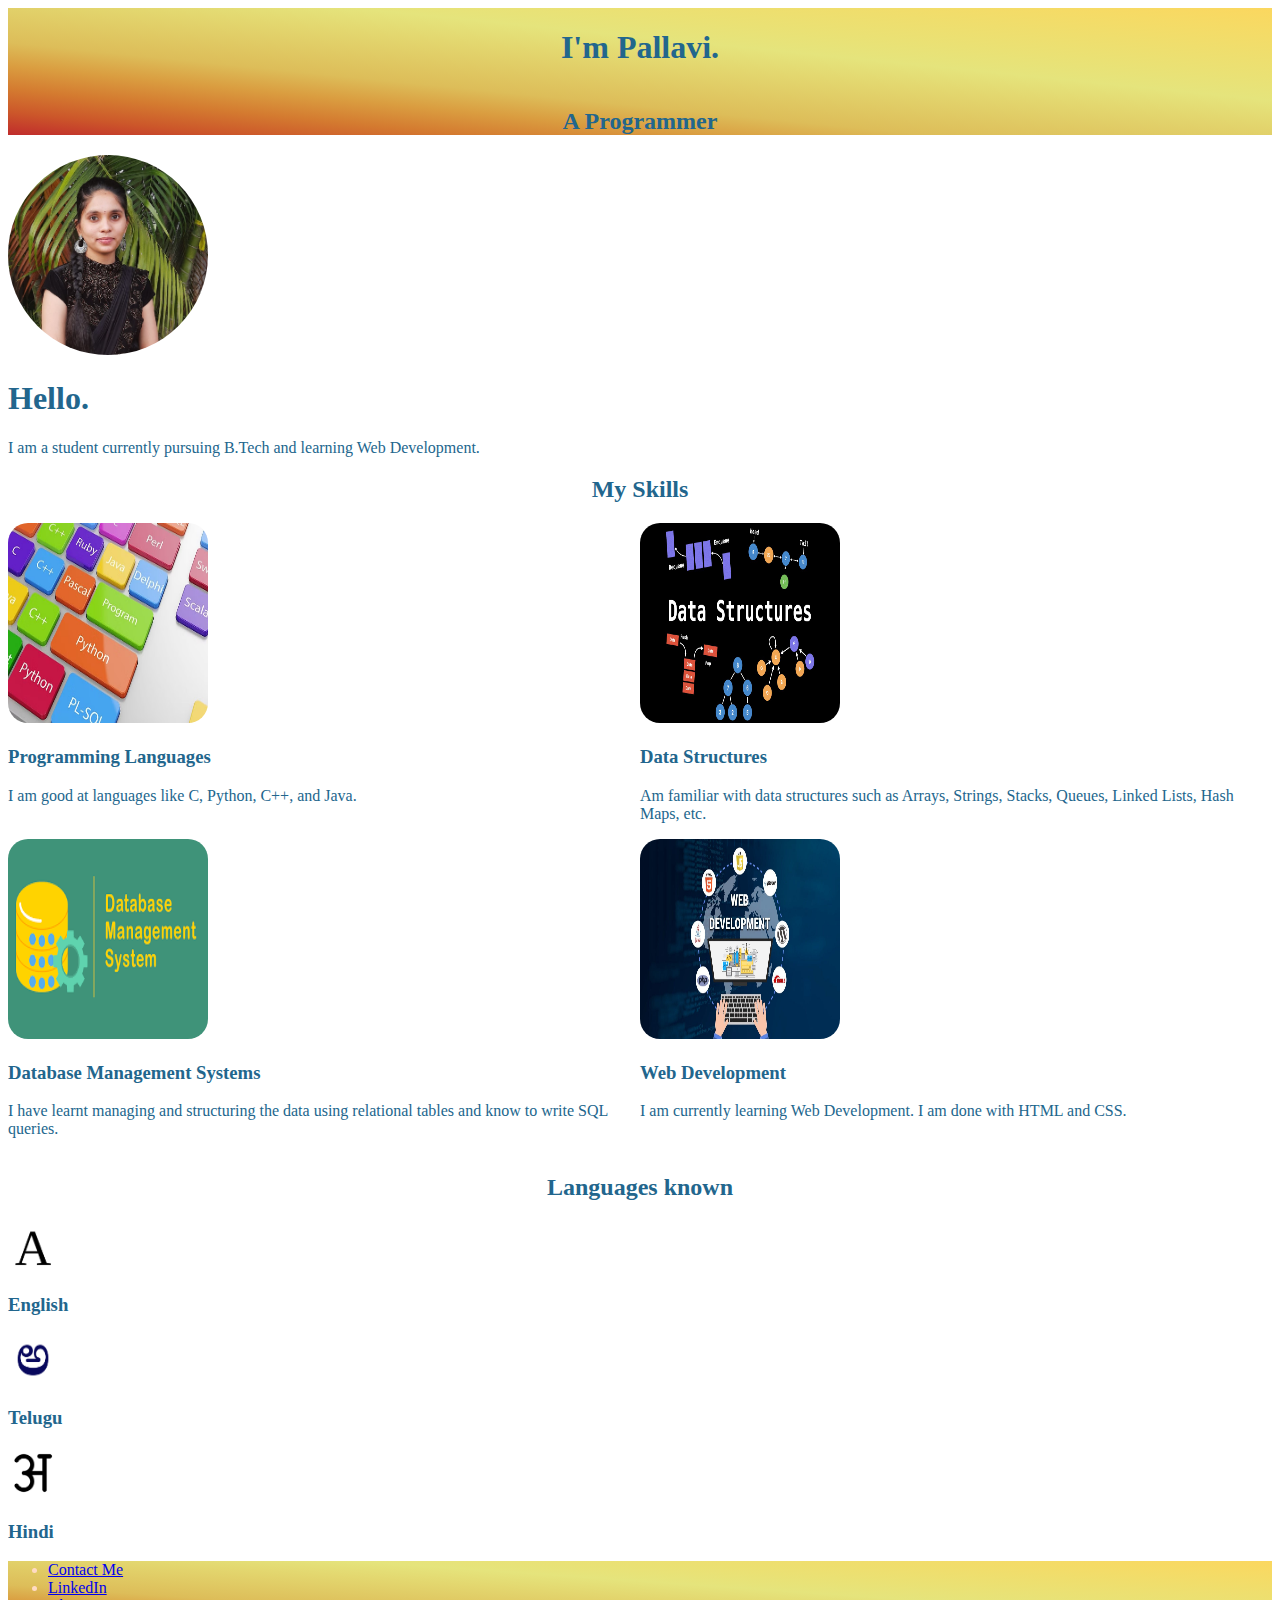
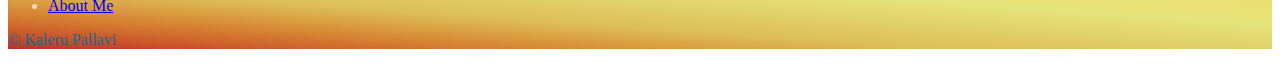
<file: index.html>
<!DOCTYPE html>
<html lang="en">
<head>
    <meta charset="UTF-8">
    <title>Kaleru Pallavi</title>
    <link href="https://cdn.jsdelivr.net/npm/bootstrap@5.3.2/dist/css/bootstrap.min.css" rel="stylesheet" integrity="sha384-T3c6CoIi6uLrA9TneNEoa7RxnatzjcDSCmG1MXxSR1GAsXEV/Dwwykc2MPK8M2HN" crossorigin="anonymous">
    <link rel="stylesheet" href="./style.css" />
</head>
<body>
    <div class="cover-container d-flex w-100 h-100 p-3 mx-auto flex-column">
      
        <main class="px-3">
          <h1>I'm Pallavi.</h1>
        </main>
        <div> 
          <h2 class="lead">A Programmer</h2>
        </div>
    </div>

    <div class="px-4 py-5 my-5 text-center">
        <img class="d-block mx-auto mb-4" src="./photos/pa.jpg" alt="" width="200" height="200" >
        <h1 class="display-5 fw-bold ">Hello.</h1>
        <div class="col-lg-6 mx-auto">
          <p class="lead mb-4">I am a student currently pursuing B.Tech and learning Web Development.</p>
        </div>
    </div>

    <div class="container px-4 py-5" id="hanging-icons">
        <h2 class="pb-2">My Skills</h2>
        <div class="row g-4 py-5 row-cols-1 row-cols-lg-12">
          <div class="col d-flex align-items-start">
            <div class="icon-square text-body-emphasis align-items-center justify-content-center flex-shrink-0 me-3">
                <img src="./photos/Best-Programming-Languages-to-Start-Learning-Today.avif" alt="Programming Languages" />
            </div>
            <div>
              <h3 class="fs-2 ">Programming Languages</h3>
              <p>I am good at languages like C, Python, C++, and Java.</p>
            </div>
          </div>
          <div class="col d-flex align-items-start">
            <div class="icon-square text-body-emphasis align-items-center justify-content-center flex-shrink-0 me-3">
                <img src="./photos/maxresdefault.jpg" alt="Data Structures" />
            </div>
            <div>
              <h3 class="fs-2 ">Data Structures</h3>
              <p>Am familiar with data structures such as Arrays, Strings, Stacks, Queues, Linked Lists, Hash Maps, etc.</p>
            </div>
          </div>
          <div class="col d-flex align-items-start">
            <div class="icon-square text-body-emphasis align-items-center justify-content-center flex-shrink-0 me-3">
                <img  src="./photos/download.png" alt="DBMS" />
            </div>
            <div>
              <h3 class="fs-2">Database Management Systems</h3>
              <p>I have learnt managing and structuring the data using relational tables and know to write SQL queries.</p>
            </div>
          </div>
          <div class="col d-flex align-items-start">
            <div class="icon-square text-body-emphasis align-items-center justify-content-center flex-shrink-0 me-3">
                <img  src="./photos/0_M4bxiCIjcTK-2Xr6.jpg" alt="Web Development" />
            </div>
            <div>
              <h3 class="fs-2">Web Development</h3>
              <p>I am currently learning Web Development. I am done with HTML and CSS.</p>
            </div>
          </div>
        </div>
    </div>

    <div class="container px-4 py-5" id="featured-3">
        <h2 class="pb-2">Languages known</h2>
        <div class="row g-2 py-5 row-cols-1 row-cols-lg-3">
          <div class="feature col">
            <div class="feature-icon d-inline-flex align-items-center justify-content-center text-bg-primary bg-gradient fs-2 mb-3">
              <img src="./photos/a.png" alt="English" height="50px" width="50px" />
            </div>
            <h3 class="fs-2 ">English</h3>
          </div>
          <div class="feature col">
            <div class="feature-icon d-inline-flex align-items-center justify-content-center text-bg-primary bg-gradient fs-2 mb-3">
              <img src="./photos/tel.png" alt="Telugu" height="50px" width="50px" />
            </div>
            <h3 class="fs-2 ">Telugu</h3>
          </div>
          <div class="feature col">
            <div class="feature-icon d-inline-flex align-items-center justify-content-center text-bg-primary bg-gradient fs-2 mb-3">
              <img src="./photos/hin.png" alt="Hindi" height="50px" width="50px"/>
            </div>
            <h3 class="fs-2 ">Hindi</h3>
          </div>
        </div>
    </div>

    <div class="container ftr d-flex w-100 h-100  flex-column">
          <ul class="nav justify-content-center pb-3 mb-3">
            <li class="nav-item"><a href="./Details/contact.html" class="nav-link px-2 ">Contact Me</a></li>
            <li class="nav-item"><a href="./Details/linkedin.html" class="nav-link px-2">LinkedIn</a></li>
            <li class="nav-item"><a href="./Details/about.html" class="nav-link px-2">About Me</a></li>
          </ul>
          <p class="text-center">© Kaleru Pallavi</p>
    </div>

    <script src="https://cdn.jsdelivr.net/npm/bootstrap@5.3.2/dist/js/bootstrap.bundle.min.js" integrity="sha384-C6RzsynM9kWDrMNeT87bh95OGNyZPhcTNXj1NW7RuBCsyN/o0jlpcV8Qyq46cDfL" crossorigin="anonymous"></script>
</body>
</html>
</file>
<file: style.css>
body {
    color: #22668D;
}

.cover-container {
    background-image: linear-gradient(to right top, #c02c2c, #cc572a, #d47b30, #da9d40, #ddbd59, #e0ca64, #e3d76f, #e5e47c, #eae174, #efde6d, #f5db66, #fbd75f);}

.px-3, h2.lead{
    display: flex;
    justify-content: center;
}

.d-block {
    border-radius: 50%;
}

.text-body-emphasis > img {
    height: 200px;
    width: 200px;
    border-radius: 10%;
}

#hanging-icons > h2 {
    display: flex;
    justify-content: center;
}

#featured-3 > h2 {
    display: flex;
    justify-content: center;
}

#hanging-icons > .row {
    display: grid;
    grid-template: 1fr 1fr/ 1fr 1fr;
}

@media (max-width:900px) {
    #hanging-icons > .row {
        display: block;
    }
}

#featured-3 > row {
    display: flex;
    justify-content: space-between;
}

.ftr {background-image: linear-gradient(to right top, #c02c2c, #cc572a, #d47b30, #da9d40, #ddbd59, #e0ca64, #e3d76f, #e5e47c, #eae174, #efde6d, #f5db66, #fbd75f);
}

li {
    color: #FFDBC3;
}
</file>
